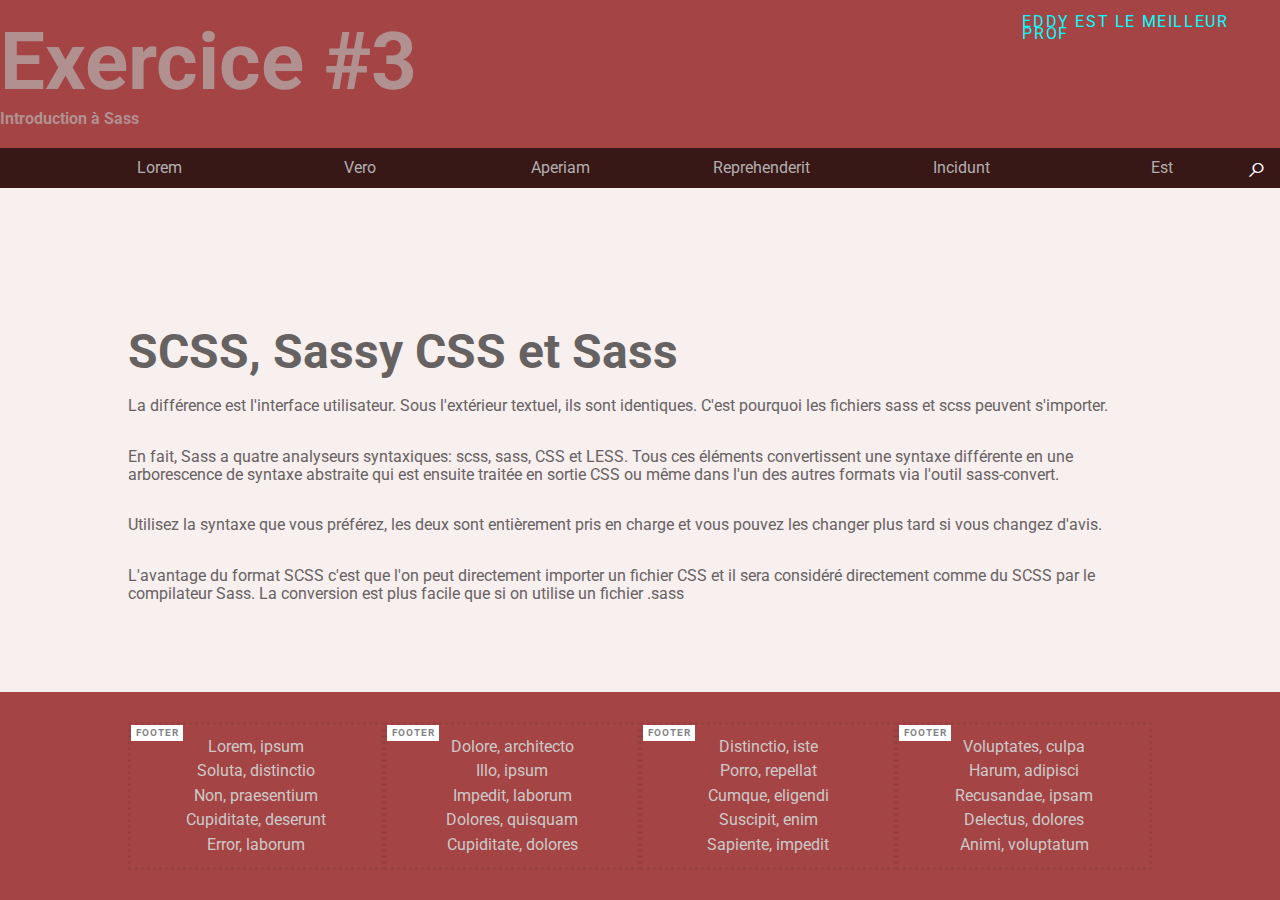
<file: index.htm>
<!DOCTYPE html>
<html lang="en">

<head>
    <meta charset="UTF-8">
    <meta name="viewport" content="width=device-width, initial-scale=1.0">
    <meta http-equiv="X-UA-Compatible" content="ie=edge">
    <title>Exercie #1</title>
    <link rel="stylesheet" href="css/normalize.css">
    <link rel="stylesheet" href="css/style.css">
    <link href="https://fonts.googleapis.com/css?family=Poiret+One|Roboto&display=swap" rel="stylesheet">
</head>

<body>
    <header>
        <section class="global">
            <h1>Exercice #3</h1>
            <h2>Introduction à Sass</h2>
           
        </section>
        <div>
            <div>
                <p class="texte-header">Eddy est le meilleur prof</p>
            </div>
        </div>
    </header>

    <nav id='menu'>
        <input id="checkMenu" type="checkbox">
        <label id="btnMenu" for="checkMenu">&#9776;</label>
        <ul>
            <li><a href="">Lorem</a></li>
            <li><a href="">Vero</a></li>
            <li><a href="">Aperiam</a></li>
            <li><a href="">Reprehenderit</a></li>
            <li><a href="">Incidunt</a></li>
            <li><a href="">Est</a></li>   
        </ul>
        <input id ="checkRecherche"type="checkbox">
        <input class ="barreRecherche" type="text" placeholder="Recherche..." name="btnRecherche">
        <label id="btnRecherche" for="checkRecherche">&#8981;</label>
        <label id="cancelRecherche" for="checkRecherche">&#x2715;</label> 
    </nav>
    <main>
        <section class="global">
       
            <h1>SCSS, Sassy CSS et Sass</h1>

<p>
La différence est l'interface utilisateur. Sous l'extérieur textuel, ils sont identiques. C'est pourquoi les fichiers
sass et scss peuvent s'importer. </p>
<p>
En fait, Sass a quatre analyseurs syntaxiques: scss, sass, CSS et LESS. Tous ces
éléments convertissent une syntaxe différente en une arborescence de syntaxe abstraite qui est ensuite traitée en sortie
CSS ou même dans l'un des autres formats via l'outil sass-convert.
</p>
<p>
Utilisez la syntaxe que vous préférez, les deux sont entièrement pris en charge et vous pouvez les changer plus tard si
vous changez d'avis.
</p>
<p>
    L'avantage du format SCSS c'est que l'on peut directement importer un fichier CSS et il sera considéré directement comme du SCSS par le compilateur Sass. La conversion est plus facile que si on utilise un fichier .sass

</p>

            
        </section>
    </main>

    <footer id='pied-page'>
        <section class="global">
            <ul>
                <li>Lorem, ipsum</li>
                <li>Soluta, distinctio</li>
                <li>Non, praesentium</li>
                <li>Cupiditate, deserunt</li>
                <li>Error, laborum</li>
            </ul>
            <ul>
                <li>Dolore, architecto</li>
                <li>Illo, ipsum</li>
                <li>Impedit, laborum</li>
                <li>Dolores, quisquam</li>
                <li>Cupiditate, dolores</li>
            </ul>
            <ul>
                <li>Distinctio, iste</li>
                <li>Porro, repellat</li>
                <li>Cumque, eligendi</li>
                <li>Suscipit, enim</li>
                <li>Sapiente, impedit</li>
            </ul>
            <ul>
                <li>Voluptates, culpa</li>
                <li>Harum, adipisci</li>
                <li>Recusandae, ipsam</li>
                <li>Delectus, dolores</li>
                <li>Animi, voluptatum</li>
            </ul>
        </section>
    </footer>
</body>
<script>
    window.addEventListener('load', function () {
        let elmChkMenu = document.querySelector('#checkMenu')
        let elmBtnMenu = document.querySelector('#btnMenu')

        window.addEventListener('resize', function () {
            // console.log(window.innerWidth)
            if (window.innerWidth >= 500) {
                elmChkMenu.checked = false
            }
        })
    })
</script>
</html>
</file>
<file: css/style.css>
@charset "UTF-8";
/*!
Auteur: Eddy Martin
Description: Gabarit de base permettant d'explorer Sass et différents techniques CSS
Version: 1.0.0
License: GNU General Public License v2 or later

*/
/*--------------------------------------------------------------
>>> LISTE DES FICHIERS SCSS IMPORTÉS 
----------------------------------------------------------------
# Variables
# Mixin
# Extend
# Layout
# entete
# Element
# Menu
# Pied-page
----------------------------------------------------------------
# Variables
--------------------------------------------------------------*/
/*------------------------------------------------------------
# Mixin 
--------------------------------------------------------------*/
/* ----------------------------------------- */
/* ------  Un premier exemple de mixin ----- */
/* ----------------------------------------- */
/* ---------------------------------------- */
/* ---------------------------------------- */
.modal-background {
  bottom: 0;
  left: 0;
  position: absolute;
  right: 0;
  top: 0;
  background: black;
  opacity: 0.9;
}

/*
  Le resultat CSS produit par SCSS

  .modal-background {
        bottom: 0;
        left: 0;
        position: absolute;
        right: 0;
        top: 0;
        background: black;
        opacity: 0.9;
}

*/
/* ---------------------------------------------------------------------------------------------------------------------
Réutilisabilité
------------------------------------------------------------------------------------------------------------------------
Le but principal d'un mixin est de rendre un ensemble de propriétés réutilisables.
Comme les variables Sass (où vous définissez vos valeurs sur un seul emplacement), 
les mixins Sass vous permettent de définir des propriétés sur un seul emplacement.
Le mixin précédent peut être réutilisé dans d'autres règles:
------------------------------------------------------------------------------------------------------------------------ */
.modal-background {
  bottom: 0;
  left: 0;
  position: absolute;
  right: 0;
  top: 0;
}

.product-link {
  bottom: 0;
  left: 0;
  position: absolute;
  right: 0;
  top: 0;
}

.image-pattern {
  bottom: 0;
  left: 0;
  position: absolute;
  right: 0;
  top: 0;
}

/* ------------------------------------------------------------------------------  
Paramètres
--------------------------------------------------------------------------------- 
Les mixins étant des fonctions on peut y intégrer des paramètres, 
Par exemple, on peut généraliser la propriété border-radius pour 
l'adapter à plusieurs navigateurs.
-------------------------------------------------------------------------------- */
.box {
  border-radius: 3px;
}

/*----------------------------------------------------------------------------------- 
Paramètres facultatifs
-------------------------------------------------------------------------------------
Si vous souhaitez qu'un paramètre ait une valeur par défaut tout en offrant la possibilité
d'en définir un occasionnellement, vous pouvez créer des paramètres facultatifs:
------------------------------------------------------------------------------------- */
/* Utilisation du mixin */
div.highlighter-rouge {
  position: relative;
}

div.highlighter-rouge:before {
  background: #aaa;
  color: rgba(0, 0, 0, 0.5);
  content: "Code";
  display: inline-block;
  font-size: 0.6rem;
  font-weight: 700;
  height: 1rem;
  left: 0;
  letter-spacing: 0.1em;
  line-height: 1rem;
  padding: 0 0.5em;
  position: absolute;
  text-transform: uppercase;
  top: 0;
}

div.highlighter-rouge.css {
  position: relative;
}

div.highlighter-rouge.css:before {
  background: #0ff;
  color: white;
  content: "CSS";
  display: inline-block;
  font-size: 0.6rem;
  font-weight: 700;
  height: 1rem;
  left: 0;
  letter-spacing: 0.1em;
  line-height: 1rem;
  padding: 0 0.5em;
  position: absolute;
  text-transform: uppercase;
  top: 0;
}

div.highlighter-rouge.scss {
  position: relative;
}

div.highlighter-rouge.scss:before {
  background: #c69;
  color: white;
  content: "SCSS";
  display: inline-block;
  font-size: 0.6rem;
  font-weight: 700;
  height: 1rem;
  left: 0;
  letter-spacing: 0.1em;
  line-height: 1rem;
  padding: 0 0.5em;
  position: absolute;
  text-transform: uppercase;
  top: 0;
}

/*
    Permet de définir un pseudo élément
*/
/*
    Voici un exemple d'utilisation sans aucun argument 
    (vous verrez également ce mixin utilisé dans certains de nos 
    autres mixins ci-dessous également).
*/
div.mon_pseudo {
  display: block;
  width: 50px;
  height: 50px;
  border: 1px solid #aaa;
}

div.mon_pseudo::after {
  content: "";
  display: block;
  position: absolute;
  top: -1rem;
  left: -1rem;
  width: 1rem;
  height: 1rem;
  background-color: #0f0;
}

/*
Ce mixin élimine tous les tracas de la création d'un HTML/CSS triangle 
que vous verrez  apparaître dans la plupart des info-bulles traditionnelles, 
le tout sans images, vous spécifiez simplement sa couleur, la taille que vous voulez, 
la direction vers laquelle il pointera et c'est fait!
*/
.mon_triangle {
  content: "";
  display: block;
  position: absolutr;
  width: 0;
  height: 0;
  border-top: 10px solid transparent;
  border-bottom: 10px solid transparent;
  border-left: 10px solid #0f0;
  margin-right: -10px;
}

/* ------------------------------------------------------------------------------ */
/*  @content                                                                      */
/* ------------------------------------------------------------------------------ */
/* @content permet l'extension d'un Mixin. Nous pouvons passer un bloc de code css
   à un Mixins avec l'utilisation de @content. En bref, @content rend cela possible.

   grid() est un mixin qu'on va étendre avec @content
*/
/* @content permet d'intégrer du code de plus */
/*
Et maintenant, notre grille Mixin peut prendre du code CSS intégré. 
Un exemple de cas d'utilisation est celui des media queries. 
Voici un exemple
*/
/* ------------------------------------------------------------
# Extends
--------------------------------------------------------------*/
/* ------------------------------------------------------------------------------ */
/* @extend  
/* ------------------------------------------------------------------------------ */
/* Un  @extend permet d'hériter des propriétés CSS d'un autre sélecteur           */
/* ------------------------------------------------------------------------------ */
.small-uppercase, .modal-background, .product-link, .image-pattern, .texte-header {
  color: lightslategrey;
  font-size: 10px;
  letter-spacing: 0.1em;
  line-height: 12px;
  text-transform: uppercase;
}

/*
  .small-uppercase,
  .modal-background,
  .product-link,
  .image-pattern{
    color: lightslategrey;
    font-size: 10px;
    letter-spacing: 0.1em;
    line-height: 12px;
    text-transform: uppercase;
  }
  */
/* ---------------------------------------------------------------------------- */
/* Différence avec les mixins                                                   */
/* ---------------------------------------------------------------------------- */
/* 
Il y a 2 différences:
La règle @extend n'a pas de paramètres. Les mixins en ont.
La règle @extend combine des sélecteurs. Les mixins non.
*/
/*
La liste des propriétés est simplement répétée autant de fois que le 
@include small-uppercase () est appelé.

Un  @extend est plus efficace, car il n'écrit les propriétés 
communes qu'une seule fois.
On peut optimiser @extend avec un «placeholder»
en précédent notre extension avec «%»
*/
.modal-background, .product-link, .image-pattern {
  color: lightslategrey;
  font-size: 10px;
  letter-spacing: 0.1em;
  line-height: 12px;
  text-transform: uppercase;
}

.modal-background,
.product-link,
.image-pattern {
  color: lightslategrey;
  font-size: 10px;
  letter-spacing: 0.1em;
  line-height: 12px;
  text-transform: uppercase;
}

/*------------------------------------------------------------
# Element 
--------------------------------------------------------------*/
/* Les éléments simples.  
On définit ici des règles de styles générales qui peuvent être enrichies ailleur.
Ces règles servent de bases  
*/
header {
  color: #b19090;
}

h1 {
  font-size: 3em;
  padding: 1rem 0 .1rem 0;
  margin: 0;
}

h2 {
  font-size: 1em;
  padding: 0 0 20px 0;
  margin: 0;
}

@media screen and (min-width: 500px) {
  header h1 {
    font-size: 5em;
    margin: 0;
  }
  header h2 {
    font-size: 1em;
    margin: 0;
  }
}

/* ------------------------------------------------------------
# Layout
--------------------------------------------------------------*/
body {
  width: 100vw;
  min-height: 100vh;
  font-family: 'Roboto', sans-serif;
  display: -webkit-box;
  display: -ms-flexbox;
  display: flex;
  -webkit-box-orient: vertical;
  -webkit-box-direction: normal;
      -ms-flex-direction: column;
          flex-direction: column;
}

header,
nav,
main,
footer {
  width: 100vw;
  display: -webkit-box;
  display: -ms-flexbox;
  display: flex;
  -webkit-box-pack: center;
      -ms-flex-pack: center;
          justify-content: center;
}

header {
  z-index: 999;
}

header,
footer {
  background-color: #a44444;
}

nav {
  background-color: #4a1f1f;
}

main {
  padding-top: 3em;
  display: -webkit-box;
  display: -ms-flexbox;
  display: flex;
  -webkit-box-orient: vertical;
  -webkit-box-direction: normal;
      -ms-flex-direction: column;
          flex-direction: column;
  -webkit-box-align: center;
      -ms-flex-align: center;
          align-items: center;
  -webkit-box-pack: center;
      -ms-flex-pack: center;
          justify-content: center;
  -webkit-box-flex: 1;
      -ms-flex: 1 1 auto;
          flex: 1 1 auto;
  background-color: #f8efef;
  color: #676262;
}

main section {
  display: -webkit-box;
  display: -ms-flexbox;
  display: flex;
  -webkit-box-orient: vertical;
  -webkit-box-direction: normal;
      -ms-flex-direction: column;
          flex-direction: column;
  -ms-flex-pack: distribute;
      justify-content: space-around;
  -webkit-box-align: start;
      -ms-flex-align: start;
          align-items: flex-start;
}

main section p {
  -webkit-box-flex: 1;
      -ms-flex: 1 1 20%;
          flex: 1 1 20%;
}

.global {
  width: 95%;
}

@media screen and (min-width: 600px) {
  .global {
    width: 80%;
  }
}

/* ------------------------------------------------------------
# Entente
--------------------------------------------------------------*/
/*Ajout d'un extend au*/
.texte-header {
  font-size: 1em;
  color: cyan;
}

/*Pour Stylisé le bouton recherche "loupe"*/
#btnRecherche {
  font-size: 2em;
  color: white;
  margin-right: 1%;
}

/*Pour Stylisé le bouton recherche "cancel"*/
#cancelRecherche {
  font-size: 1.5em;
  color: white;
  margin-right: 1%;
  line-height: 40px;
  display: none;
}

/*Masquer la barre de recherche dès le départ*/
.barreRecherche {
  display: none;
}

/*Masquer le checkbox*/
#checkRecherche {
  display: none;
}

/*Afficher la barre de recherche lorsque le checkbox est coché*/
#checkRecherche:checked ~ .barreRecherche {
  display: -webkit-box;
  display: -ms-flexbox;
  display: flex;
  background-color: rgba(255, 255, 255, 0.9);
  position: absolute;
  width: 90%;
  padding: 9px;
}

/*Masquer l'icone de la loupe lorsque le checkbox est coché*/
#checkRecherche:checked ~ #btnRecherche {
  display: none;
}

/*Afficher l'icone X lorsque le checkbox est coché*/
#checkRecherche:checked ~ #cancelRecherche {
  display: block;
}

/* ------------------------------------------------------------
# Menu
--------------------------------------------------------------*/
/* 
le menu est contrôlé par une case à cocher
l'état checked est testé ici:
*/
#checkMenu:checked ~ ul {
  max-height: 200px;
}

#checkMenu:checked ~ ul > li {
  opacity: 1;
}

#checkMenu:checked ~ #btnMenu {
  -webkit-transform: rotate(90deg);
          transform: rotate(90deg);
  color: #0f0;
}

#checkMenu {
  display: none;
}

#btnMenu {
  display: block;
  color: #fff;
  font-size: 2em;
  -webkit-transform-origin: 50% 60%;
          transform-origin: 50% 60%;
  -webkit-user-select: none;
     -moz-user-select: none;
      -ms-user-select: none;
          user-select: none;
  position: absolute;
  width: 30px;
  height: 32px;
  -webkit-transition: -webkit-transform 1s;
  transition: -webkit-transform 1s;
  transition: transform 1s;
  transition: transform 1s, -webkit-transform 1s;
  left: 10px;
  top: 5px;
  cursor: pointer;
}

#menu {
  display: -webkit-box;
  display: -ms-flexbox;
  display: flex;
  position: absolute;
  top: 110px;
  background-color: #381717;
  -webkit-box-align: start;
      -ms-flex-align: start;
          align-items: flex-start;
  height: 40px;
}

#menu ul {
  width: 100vw;
  margin-left: -20px;
  padding-left: 20px;
  padding-bottom: 20px;
  margin-top: 32px;
  display: -webkit-box;
  display: -ms-flexbox;
  display: flex;
  -webkit-box-orient: vertical;
  -webkit-box-direction: normal;
      -ms-flex-direction: column;
          flex-direction: column;
  list-style-type: none;
  max-height: 0px;
  height: auto;
  -webkit-transition: max-height 1s;
  transition: max-height 1s;
  background-color: #381717;
  overflow: hidden;
}

#menu ul li {
  opacity: 0;
  -webkit-transition: opacity .5s;
  transition: opacity .5s;
  -webkit-transition: opacity 1s;
  transition: opacity 1s;
}

#menu ul li a {
  text-decoration: none;
  display: block;
  padding: 6px 3px 3px 30px;
  color: #b3afaf;
}

#menu ul li a:hover {
  background-color: #a44444;
  color: #fff;
}

#menu ul li a:last-child {
  padding-bottom: 15px;
}

@media screen and (min-width: 500px) {
  #btnMenu {
    display: none;
  }
  #menu {
    position: static;
    -webkit-box-orient: horizontal;
    -webkit-box-direction: normal;
        -ms-flex-direction: row;
            flex-direction: row;
  }
  #menu ul {
    height: 26px;
    margin: 0;
    margin-left: 2%;
    overflow: visible;
    -webkit-box-orient: horizontal;
    -webkit-box-direction: normal;
        -ms-flex-direction: row;
            flex-direction: row;
    -ms-flex-pack: distribute;
        justify-content: space-around;
    opacity: 1;
  }
  #menu ul li {
    opacity: 1;
    -webkit-box-flex: 1;
        -ms-flex: 1;
            flex: 1;
    text-align: center;
    vertical-align: center;
  }
  #menu ul li a {
    -webkit-box-flex: 1;
        -ms-flex: 1;
            flex: 1;
    height: 26px;
    padding-top: 11px;
  }
  #menu ul li a:hover {
    background-color: #803535;
  }
}

/*--------------------------------------------------------------
# Pied-page 
----------------------------------------------------------------*/
/*
mobile : 1 colonne
tablette : 2 colonnes
desktop : 4 colonnes
*/
/*Ajout du mixin "label" et modification de la couleur*/
#pied-page {
  padding-top: 30px;
  padding-bottom: 30px;
  color: #ccc9c9;
}

#pied-page section {
  display: -webkit-box;
  display: -ms-flexbox;
  display: flex;
  -webkit-box-orient: vertical;
  -webkit-box-direction: normal;
      -ms-flex-direction: column;
          flex-direction: column;
  -webkit-box-align: center;
      -ms-flex-align: center;
          align-items: center;
  -ms-flex-pack: distribute;
      justify-content: space-around;
}

#pied-page ul {
  padding: 10px;
  list-style-type: none;
  margin: 0;
  padding: 10px 0 10px 0;
  -webkit-box-flex: 1;
      -ms-flex: 1;
          flex: 1;
  text-align: center;
  border: 3px dotted #993f3f;
  position: relative;
}

#pied-page ul:before {
  background: magenta;
  color: rgba(0, 0, 0, 0.5);
  content: "footer";
  display: inline-block;
  font-size: 0.6rem;
  font-weight: 700;
  height: 1rem;
  left: 0;
  letter-spacing: 0.1em;
  line-height: 1rem;
  padding: 0 0.5em;
  position: absolute;
  text-transform: uppercase;
  top: 0;
}

#pied-page ul li {
  padding: 3px;
}

/*Ajout du mixin "label" et modification de la couleur*/
@media screen and (min-width: 500px) {
  #pied-page section {
    -webkit-box-orient: horizontal;
    -webkit-box-direction: normal;
        -ms-flex-direction: row;
            flex-direction: row;
    -ms-flex-wrap: wrap;
        flex-wrap: wrap;
    -ms-flex-pack: distribute;
        justify-content: space-around;
    -webkit-box-align: center;
        -ms-flex-align: center;
            align-items: center;
    -ms-flex-line-pack: center;
        align-content: center;
  }
  #pied-page ul {
    -webkit-box-flex: 1;
        -ms-flex: 1 1 40%;
            flex: 1 1 40%;
    text-align: center;
    position: relative;
  }
  #pied-page ul:before {
    background: cyan;
    color: rgba(0, 0, 0, 0.5);
    content: "footer";
    display: inline-block;
    font-size: 0.6rem;
    font-weight: 700;
    height: 1rem;
    left: 0;
    letter-spacing: 0.1em;
    line-height: 1rem;
    padding: 0 0.5em;
    position: absolute;
    text-transform: uppercase;
    top: 0;
  }
}

/*Ajout du mixin "label" et modification de la couleur*/
@media screen and (min-width: 1000px) {
  #pied-page section {
    -ms-flex-wrap: nowrap;
        flex-wrap: nowrap;
    -webkit-box-orient: horizontal;
    -webkit-box-direction: normal;
        -ms-flex-direction: row;
            flex-direction: row;
    -ms-flex-pack: distribute;
        justify-content: space-around;
  }
  #pied-page ul {
    -webkit-box-flex: 1;
        -ms-flex: 1 1 25%;
            flex: 1 1 25%;
    position: relative;
  }
  #pied-page ul:before {
    background: #fff;
    color: rgba(0, 0, 0, 0.5);
    content: "footer";
    display: inline-block;
    font-size: 0.6rem;
    font-weight: 700;
    height: 1rem;
    left: 0;
    letter-spacing: 0.1em;
    line-height: 1rem;
    padding: 0 0.5em;
    position: absolute;
    text-transform: uppercase;
    top: 0;
  }
}

/*-------------------------------------------------------------- */
/*# sourceMappingURL=style.css.map */
</file>
